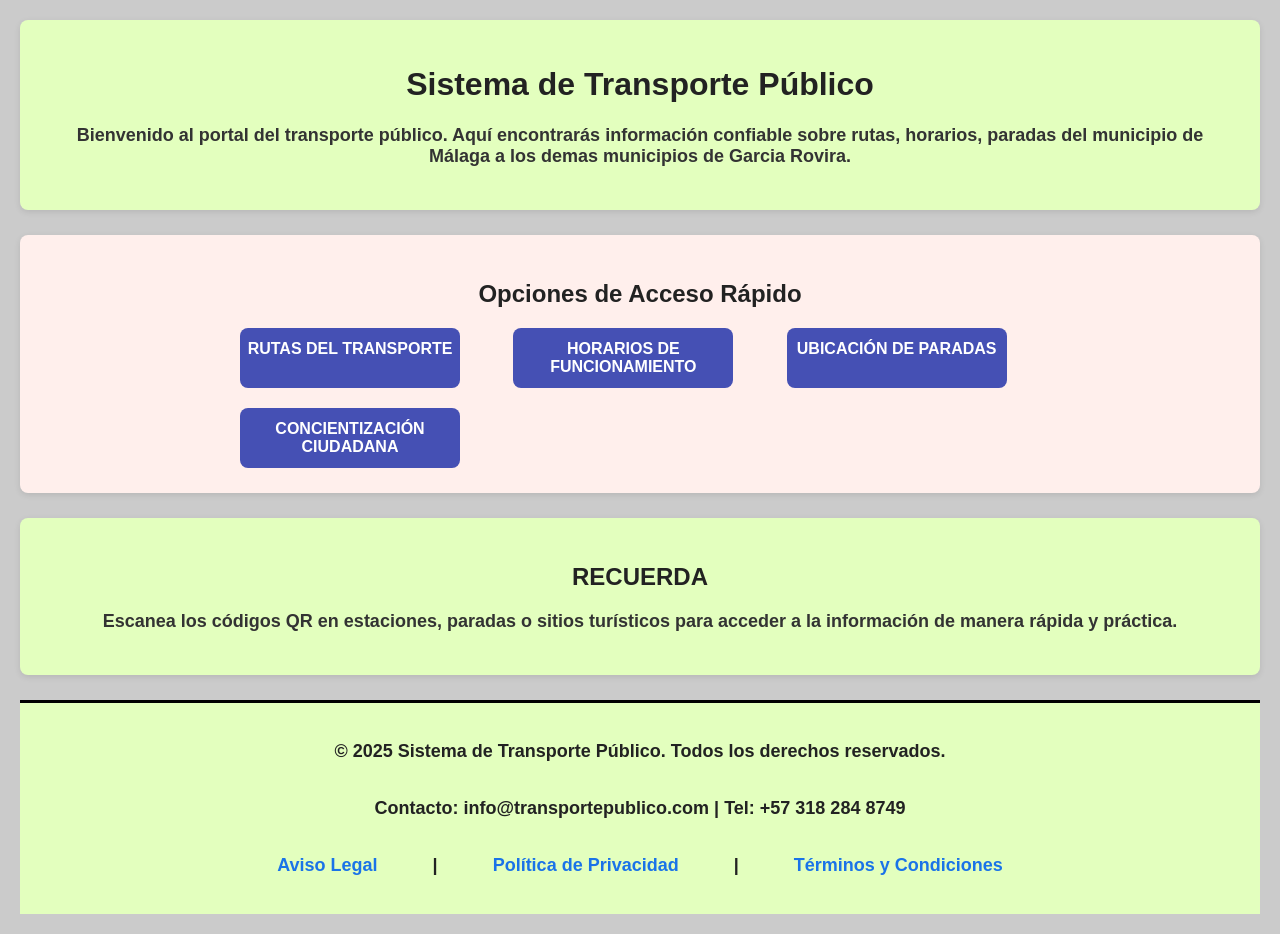
<file: HTML y CSS/Prototipo de trasnporte malaga/index.html>
<!DOCTYPE html>
<html>
<head>
    <meta charset="UTF-8">
    <meta name="viewport" content="width=device-width, initial-scale=1.0">
    <link rel="stylesheet" href="estilos.css">
    <title>Sistema de Transporte Público</title>
</head>
<body>
    
    <div class="card1">
        <h1>Sistema de Transporte Público</h1>
        <p>Bienvenido al portal del transporte público. Aquí encontrarás información confiable sobre rutas, horarios, paradas del municipio de Málaga a los demas municipios de Garcia Rovira.</p>
    </div>

    <section class="card">
        <h2>Opciones de Acceso Rápido</h2>
        <div class="botonera">
            <a class="btn" href="rutas.html">Rutas del Transporte</a>
            <a class="btn" href="horarios.html">Horarios de Funcionamiento</a>
            <a class="btn" href="paradas.html">Ubicación de Paradas</a>
            <a class="btn" href="concientizacion.html">Concientización Ciudadana</a>
        </div>
    </section>

    <section class="card1">
        <h2>RECUERDA</h2>
        <p>Escanea los códigos QR en estaciones, paradas o sitios turísticos para acceder a la información de manera rápida y práctica.</p>
    </section>

    <footer class="footer">
        <p>&copy; 2025 Sistema de Transporte Público. Todos los derechos reservados.</p>
        <p>Contacto: info@transportepublico.com | Tel: +57 318 284 8749</p>
        <p>
            <a href="aviso-legal.html">Aviso Legal</a> |
            <a href="privacidad.html">Política de Privacidad</a> |
            <a href="terminos.html">Términos y Condiciones</a>
        </p>
    </footer>


</body>
</html>
</file>
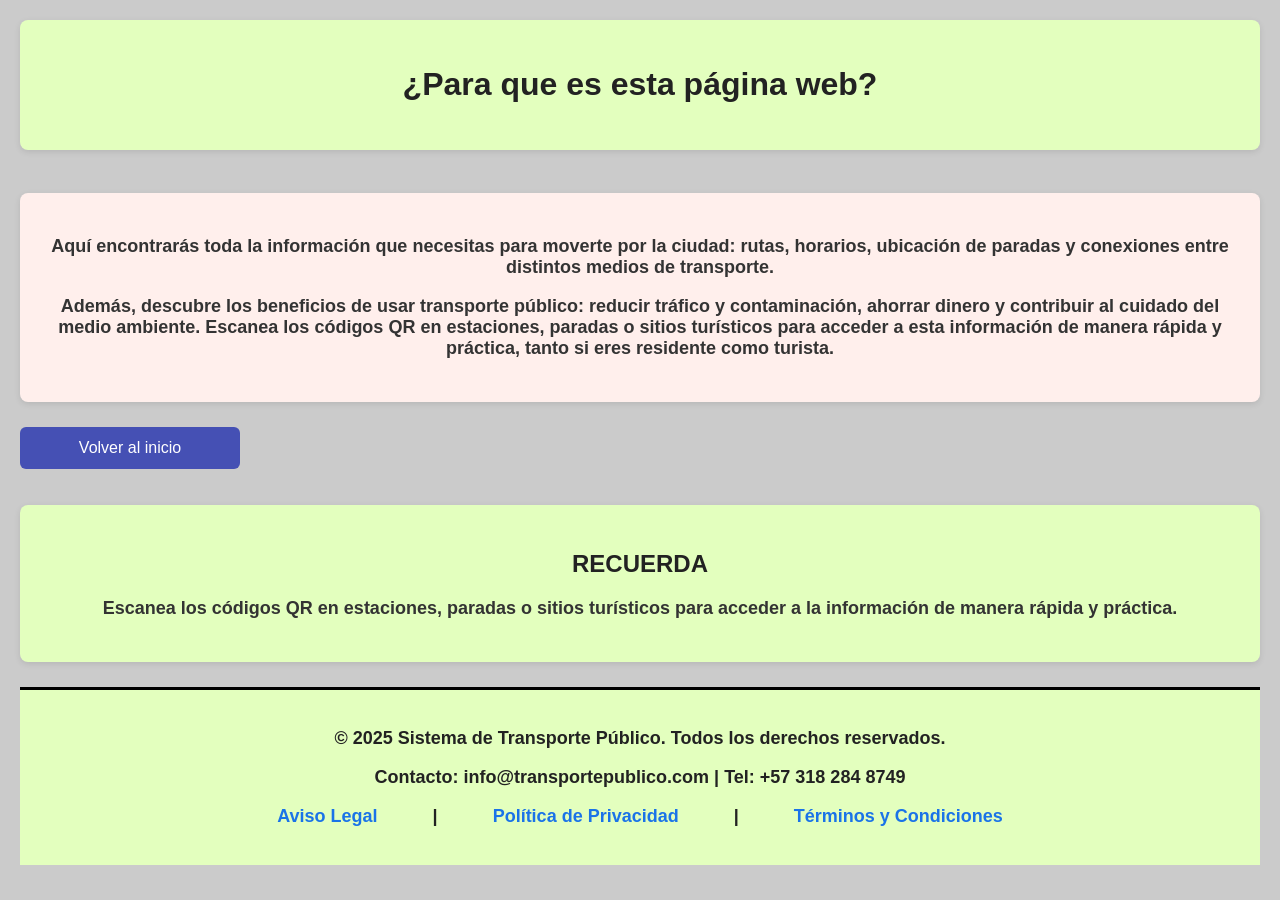
<file: HTML y CSS/Prototipo de trasnporte malaga/concientizacion.html>
<!DOCTYPE html>
<html>
<head>
    <meta charset="UTF-8">
    <meta name="viewport" content="width=device-width, initial-scale=1.0">
    <title>Concientización Ciudadana</title>
</head>
<body>
    <link rel="stylesheet" href="estilos.css">
    <div class="card1">
        <h1>¿Para que es esta página web?</h1>
    </div>
    <br>
    <div class="card">
        <P>Aquí encontrarás toda la información que necesitas para moverte por la ciudad: rutas, horarios, ubicación de paradas y conexiones entre distintos medios de transporte.</P>
        <p>Además, descubre los beneficios de usar transporte público: reducir tráfico y contaminación, ahorrar dinero y contribuir al cuidado del medio ambiente.
            Escanea los códigos QR en estaciones, paradas o sitios turísticos para acceder a esta información de manera rápida y práctica, tanto si eres residente como turista.</p>
    </div>

    <a class="btn" href="index.html">Volver al inicio</a>
    <br>
    <br>
    <section class="card1">
        <h2>RECUERDA</h2>
        <p>Escanea los códigos QR en estaciones, paradas o sitios turísticos para acceder a la información de manera rápida y práctica.</p>
    </section>
   <footer class="footer">
        <div class="footer-content">
            <p>&copy; 2025 Sistema de Transporte Público. Todos los derechos reservados.</p>
            <p>Contacto: info@transportepublico.com | Tel: +57 318 284 8749</p>
            <p>
                <a href="aviso-legal.html">Aviso Legal</a> |
                <a href="privacidad.html">Política de Privacidad</a> |
                <a href="terminos.html">Términos y Condiciones</a>
            </p>
        </div>
    </footer>

</body>
</html>
</file>
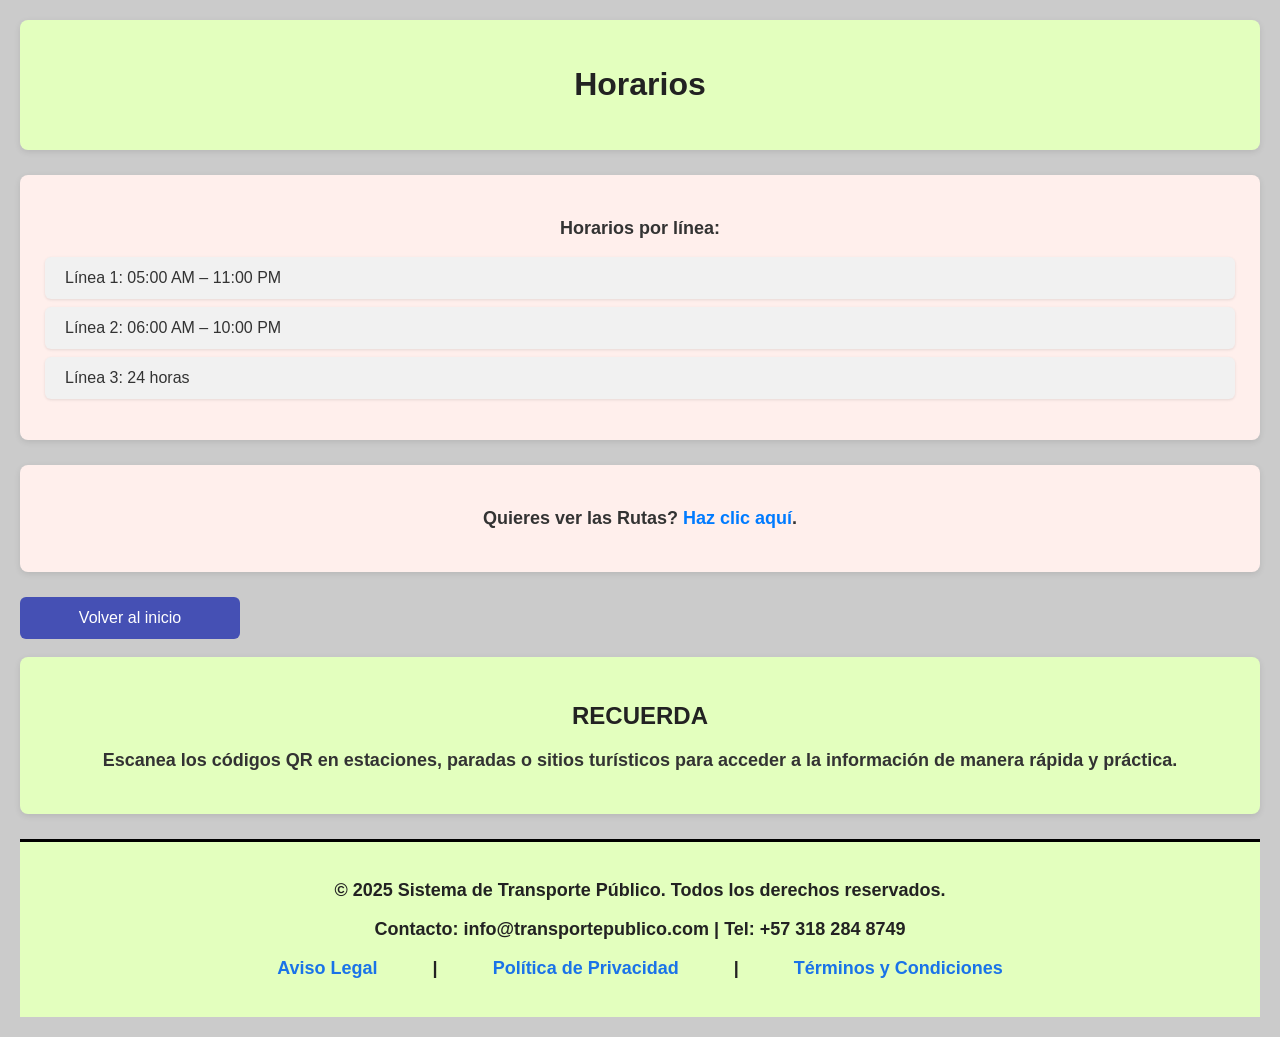
<file: HTML y CSS/Prototipo de trasnporte malaga/horarios.html>
<!DOCTYPE html>
<html>
<head>
    <meta charset="UTF-8">
    <meta name="viewport" content="width=device-width, initial-scale=1.0">
    <title>Horarios del Transporte</title>
</head>
<body>
    <link rel="stylesheet" href="estilos.css">
    <div class="card1">
        <h1>Horarios</h1>
    </div>
   

    
    <div class="card">
        <p>Horarios por línea:</p>
            <ul>
            <li>Línea 1: 05:00 AM – 11:00 PM</li>
            <li>Línea 2: 06:00 AM – 10:00 PM</li>
            <li>Línea 3: 24 horas</li>
        </ul>
    </div>
    

    <div class="card">
        <p>Quieres ver las Rutas? <a href="rutas.html">Haz clic aquí</a>.</p>
    </div>
    <a class="btn" href="index.html">Volver al inicio</a>
    <br>
    <section class="card1">
        <h2>RECUERDA</h2>
        <p>Escanea los códigos QR en estaciones, paradas o sitios turísticos para acceder a la información de manera rápida y práctica.</p>
    </section>
    <footer class="footer">
        <div class="footer-content">
            <p>&copy; 2025 Sistema de Transporte Público. Todos los derechos reservados.</p>
            <p>Contacto: info@transportepublico.com | Tel: +57 318 284 8749</p>
            <p>
                <a href="aviso-legal.html">Aviso Legal</a> |
                <a href="privacidad.html">Política de Privacidad</a> |
                <a href="terminos.html">Términos y Condiciones</a>
            </p>
        </div>
    </footer>

</body>
</html>
</file>
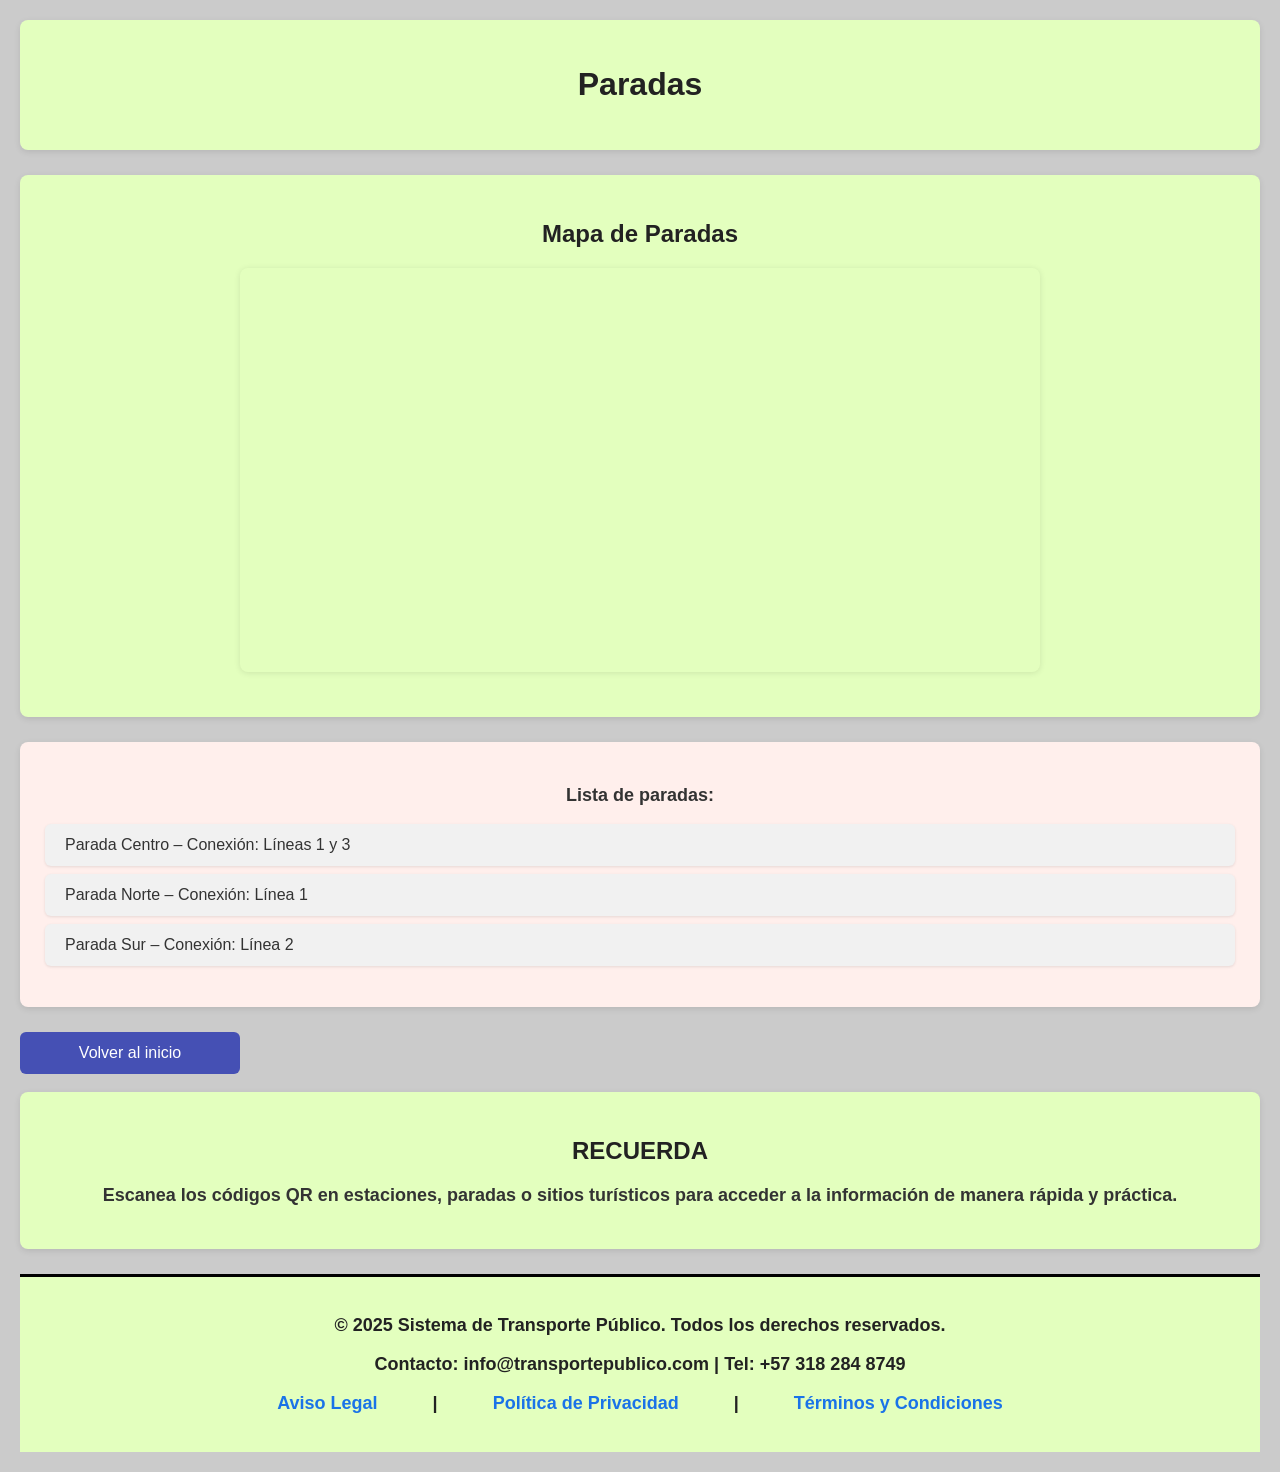
<file: HTML y CSS/Prototipo de trasnporte malaga/paradas.html>
<!DOCTYPE html>
<html>
<head>
    <meta charset="UTF-8">
    <meta name="viewport" content="width=device-width, initial-scale=1.0">
    <title>Ubicación de Paradas</title>
</head>
<body>
    <link rel="stylesheet" href="estilos.css">
    <div class="card1">
        <h1>Paradas</h1> 
    </div>
    

    

    <div class="card1">
        <h2>Mapa de Paradas</h2>
        <div class="mapa">
        <iframe src="https://www.google.com/maps/embed?pb=!1m18!1m12!1m3!1d31700.30893878013!2d-72.75040655472897!3d6.7039173432791195!2m3!1f0!2f0!3f0!3m2!1i1024!2i768!4f13.1!3m3!1m2!1s0x8e69aa18a8b7dc07%3A0x9d6020771b8cf78c!2sM%C3%A1laga%2C%20Santander!5e0!3m2!1ses-419!2sco!4v1763931970468!5m2!1ses-419!2sco" 
            width="600" 
            height="450" 
            style="border:0;" 
            allowfullscreen="" 
            loading="lazy">
        </iframe>
    </div>
    </div>

    
    <div class="card">
        <p>Lista de paradas:</p>
        <ul>
            <li>Parada Centro – Conexión: Líneas 1 y 3</li>
            <li>Parada Norte – Conexión: Línea 1</li>
            <li>Parada Sur – Conexión: Línea 2</li>
        </ul>
    </div>
    

    <a class="btn" href="index.html">Volver al inicio</a>
    <br>
    <section class="card1">
        <h2>RECUERDA</h2>
        <p>Escanea los códigos QR en estaciones, paradas o sitios turísticos para acceder a la información de manera rápida y práctica.</p>
    </section>
    
    <footer class="footer">
        <div class="footer-content">
            <p>&copy; 2025 Sistema de Transporte Público. Todos los derechos reservados.</p>
            <p>Contacto: info@transportepublico.com | Tel: +57 318 284 8749</p>
            <p>
                <a href="aviso-legal.html">Aviso Legal</a> |
                <a href="privacidad.html">Política de Privacidad</a> |
                <a href="terminos.html">Términos y Condiciones</a>
            </p>
        </div>
    </footer>

</body>
</html>
</file>
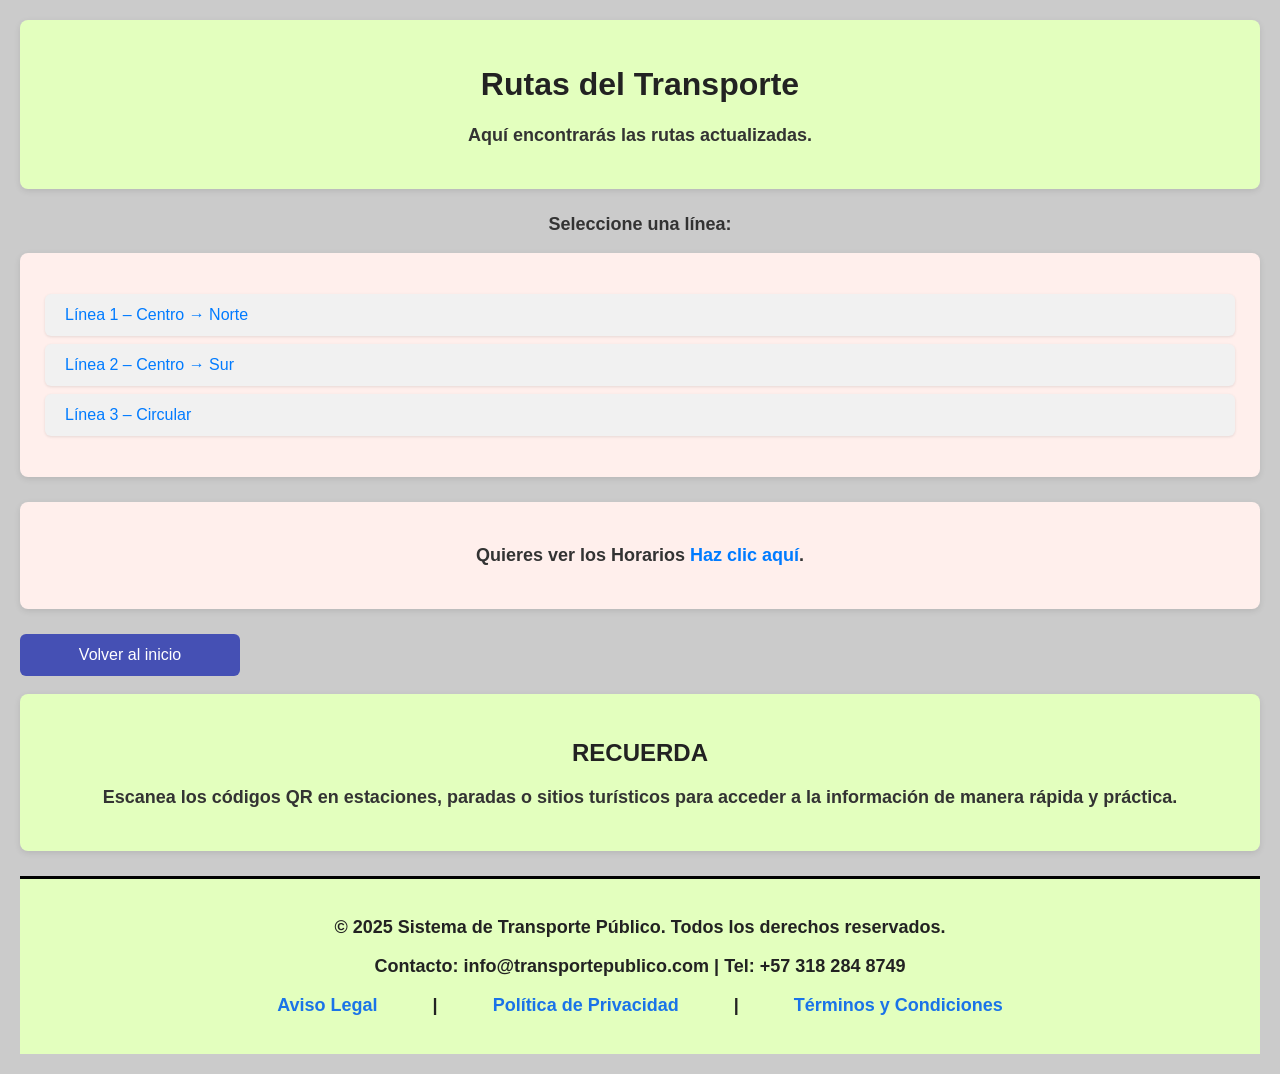
<file: HTML y CSS/Prototipo de trasnporte malaga/rutas.html>
<!DOCTYPE html>
<html>
<head>
    <meta charset="UTF-8">
    <meta name="viewport" content="width=device-width, initial-scale=1.0">
    <title>Rutas del Transporte</title>
</head>
<body>
    <link rel="stylesheet" href="estilos.css">
    <div class="card1">
        <h1>Rutas del Transporte</h1>
        <p>Aquí encontrarás las rutas actualizadas.</p>
    </div>
    

    <p>Seleccione una línea:</p>
    <div class="card">
         <ul>
            <li><a href="paradas.html">Línea 1 – Centro → Norte</a></li>
            <li><a href="paradas.html">Línea 2 – Centro → Sur</a></li>
            <li><a href="paradas.html">Línea 3 – Circular</a></li>
        </ul>
    </div>
   

    <div class="card">
        <p>Quieres ver los Horarios <a href="horarios.html">Haz clic aquí</a>.</p>
    </div>
    <a class="btn" href="index.html">Volver al inicio</a>
    <br>
    <section class="card1">
        <h2>RECUERDA</h2>
        <p>Escanea los códigos QR en estaciones, paradas o sitios turísticos para acceder a la información de manera rápida y práctica.</p>
    </section>

    <footer class="footer">
        <div class="footer-content">
            <p>&copy; 2025 Sistema de Transporte Público. Todos los derechos reservados.</p>
            <p>Contacto: info@transportepublico.com | Tel: +57 318 284 8749</p>
            <p>
                <a href="aviso-legal.html">Aviso Legal</a> |
                <a href="privacidad.html">Política de Privacidad</a> |
                <a href="terminos.html">Términos y Condiciones</a>
            </p>
        </div>
    </footer>

</body>
</html>
</file>
<file: HTML y CSS/Prototipo de trasnporte malaga/estilos.css>
body {
    font-family: 'Segoe UI', Tahoma, Geneva, Verdana, sans-serif;
    background: #cbcbcb; 
    color: #333;          
    margin: 0;
    padding: 20px;
}

.card1{
    background: #e3ffbe; 
    padding: 25px;
    border-radius: 8px;
    box-shadow: 0 2px 6px rgba(0,0,0,0.1);
    margin-bottom: 25px;
}

.card{
    background: #ffefec; 
    padding: 25px;
    border-radius: 8px;
    box-shadow: 0 2px 6px rgba(0,0,0,0.1);
    margin-bottom: 25px;
}


.container {
    max-width: 800px;
    margin: auto;
}

h1,h2{
    color: #222222;
    text-align: center;
    font-weight: 600;
}


ul {
    list-style: none;
    padding: 0;
    
}

li {
    display: block; /* mejor como lista vertical */
    padding: 12px 20px;
    margin: 8px 0;
    border-radius: 6px;
    background: #f1f1f1;
    color: #333;
    font-weight: 500;
    cursor: default; /* si no es clicable */
    box-shadow: 0 1px 3px rgba(0,0,0,0.1);
}


li:hover {
    transform: translateY(-3px);          /* sube un poquito al pasar el mouse */
    box-shadow: 0 6px 15px rgba(0,0,0,0.2);
}
.btn {
    display: block;
    width: 220px;
    text-align: center;
    background-color: #4550b4; 
    color: white;
    padding: 12px 0;
    border-radius: 6px;
    text-decoration: none;
    font-weight: 500;
    font-size: 16px;
    transition: background-color 0.2s;
}

.btn:hover {
    background-color: #0056b3;
}

a {
    color: #007BFF;
    text-decoration: none;
}

a:hover {
    text-decoration: underline;
}

p {
    font-size: 18px;       
    font-weight: bold;     
    text-align: center;
}


.mapa iframe {
    display: inline-block;     
    width: 100%;                
    height: 400px;
    border: 0;
}

.mapa {
    max-width: 800px;
    margin: 20px auto;
    border-radius: 8px;
    overflow: hidden;
    box-shadow: 0 1px 6px rgba(0,0,0,0.1);
}

.botonera {
    display: grid;
    grid-template-columns: repeat(auto-fit, minmax(200px, 1fr));
    gap: 20px;
    max-width: 800px;
    margin: auto;
}


.botonera .btn {
    display: block;
    text-align: center;
    background-color: #4550b4;
    color: white;
    padding: 12px 0;
    border-radius: 8px;
    text-decoration: none;
    font-weight: bold;
    text-transform: uppercase;
}

.botonera .btn:hover {
    background-color: #0056b3;
}

.footer {
    background-color: #e3ffbe;     
    color: #222;                   
    padding: 20px 10px;                    
    font-size: 14px;
    border-top: 3px solid #000000;  
    display: flex;                 
    flex-direction: column;        
    align-items: center;           
    justify-content: center;       
    text-align: center;
}

.footer a {
    color: #1a73e8;
    text-decoration: none;
    margin: 50px;
    transition: color 0.2s;
}

.footer a:hover {
    color: #72adff;
}
</file>
